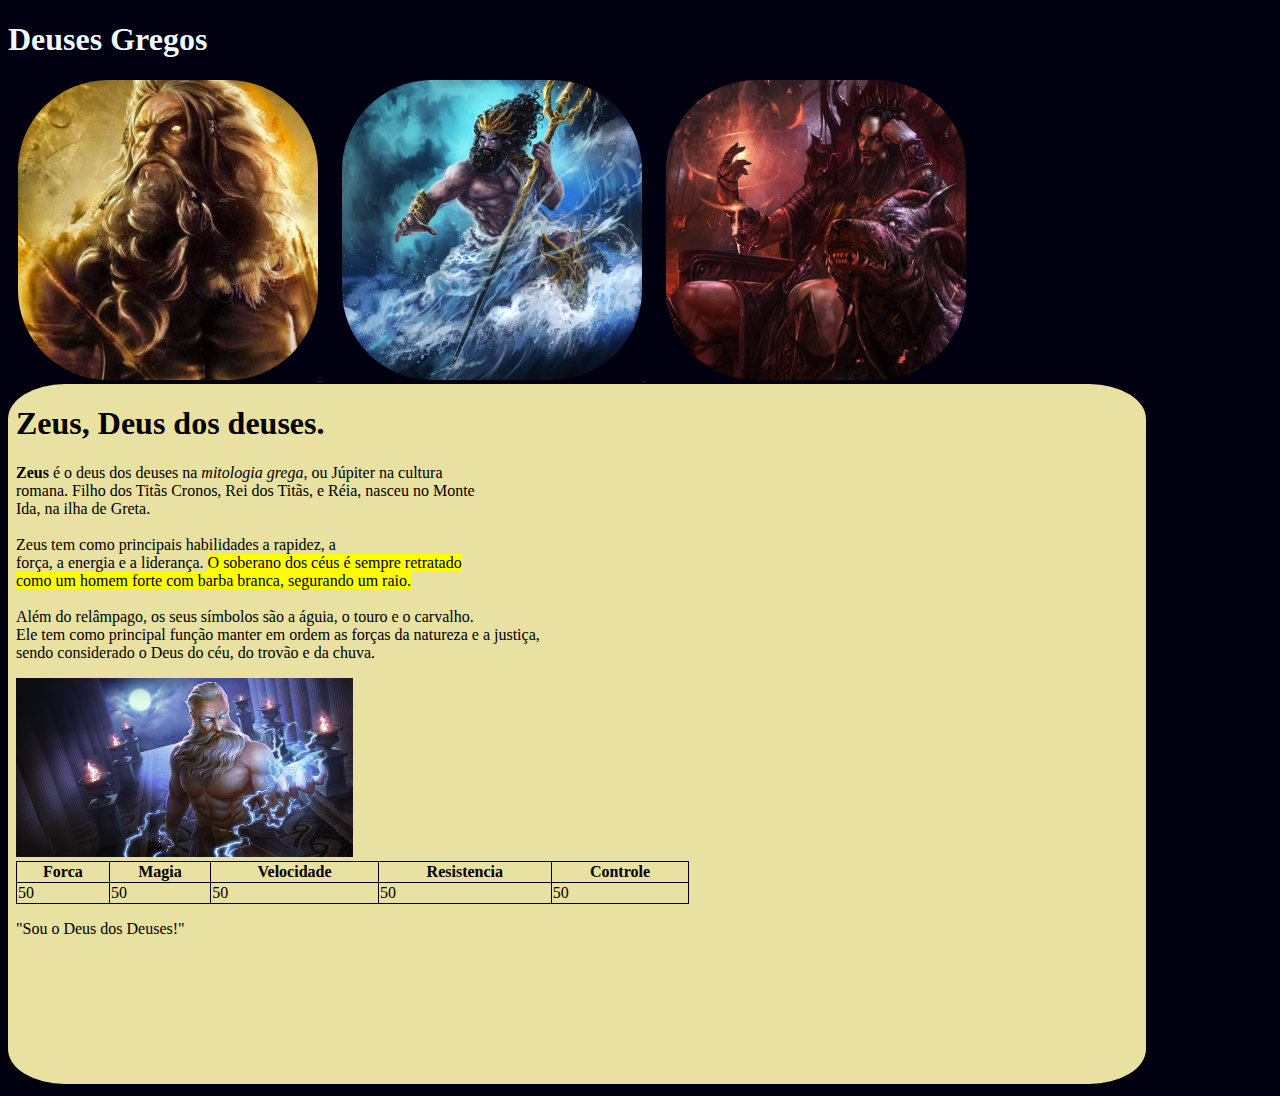
<file: index.html>
<!DOCTYPE html>
<html>

<head>
    <title>Deuses Gregos</title>
    <meta charset="utf-8" />
    <link rel="stylesheet" href="./styles/styles.css">
</head>

<body>
    <header>
        <h1>Deuses Gregos</h1>
    </header>
    <main>
		<a href="./pages/Zeus.html" target="miolo">
			<img src="./public/zeus/Zeusalt.jpg" alt="Zeus" class="zeus"/>
		</a>
		<a href="./pages/Poseidon.html" target="miolo">
			<img src="./public/poseidon/poseidon.jpg" alt="Poseidon" class="poseidon"/>
		</a>
		<a href="./pages/Hades.html" target="miolo">
			<img src="./public/hades/hades.jpg" alt="Hades" class="hades"/>
        </a>
        <iframe src="./pages/Zeus.html" name="miolo" frameborder="0" width="90%" height="700px"></iframe>
    </main>
</body>

</html>
</file>
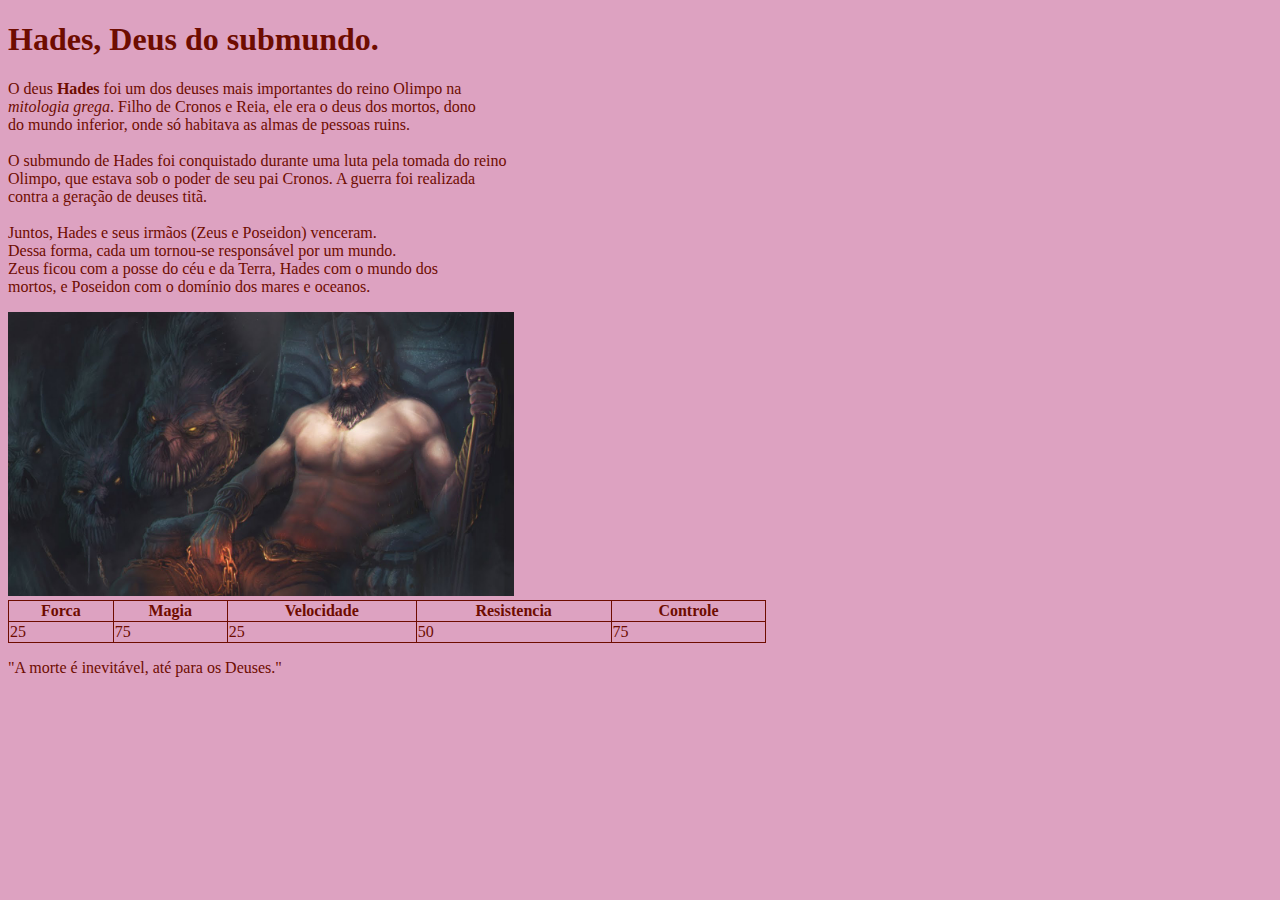
<file: pages/Hades.html>
<!DOCTYPE html>
<html>

<head>
    <title>Hades</title>
    <meta charset="utf-8" />
    <link rel="stylesheet" href="/styles/hades.css">
</head>

<body>
    <header>
        <h1>Hades, Deus do submundo.</h1>
    </header>
    <main>
        <p>
            O deus <strong>Hades</strong> foi um dos deuses mais importantes do
            reino Olimpo na<br />
            <em>mitologia grega</em>. Filho de Cronos e Reia, ele era o deus dos
            mortos, dono<br />
            do mundo inferior, onde só habitava as almas de pessoas ruins.<br />
            <br />
            O submundo de Hades foi conquistado durante uma luta pela tomada do
            reino<br />
            Olimpo, que estava sob o poder de seu pai Cronos. A guerra foi
            realizada<br />
            contra a geração de deuses titã.<br />
            <br />
            Juntos, Hades e seus irmãos (Zeus e Poseidon) venceram.<br />
            Dessa forma, cada um tornou-se responsável por um mundo. <br />
            Zeus ficou com a posse do céu e da Terra, Hades com o mundo dos<br />
            mortos, e Poseidon com o domínio dos mares e oceanos.
        </p>
        <img src="../public/hades/hadesgrande.jpg" alt="Hades" width="40%" />
        <table>
            <tr>
                <th>Forca</th>
                <th>Magia</th>
                <th>Velocidade</th>
                <th>Resistencia</th>
                <th>Controle</th>
            </tr>
            <tr>
                <td>25</td>
                <td>75</td>
                <td>25</td>
                <td>50</td>
                <td>75</td>
            </tr>
        </table>
    </main>
    <footer>
        <p>"A morte é inevitável, até para os Deuses."</p>
        <iframe src="https://smite.fandom.com/pt-br/wiki/File:Hades_-_Mover_2.ogg?embedplayer=yes" width="180"
            height="20" frameborder="0" webkitAllowFullScreen mozallowfullscreen allowFullScreen></iframe>
    </footer>
</body>

</html>
</file>
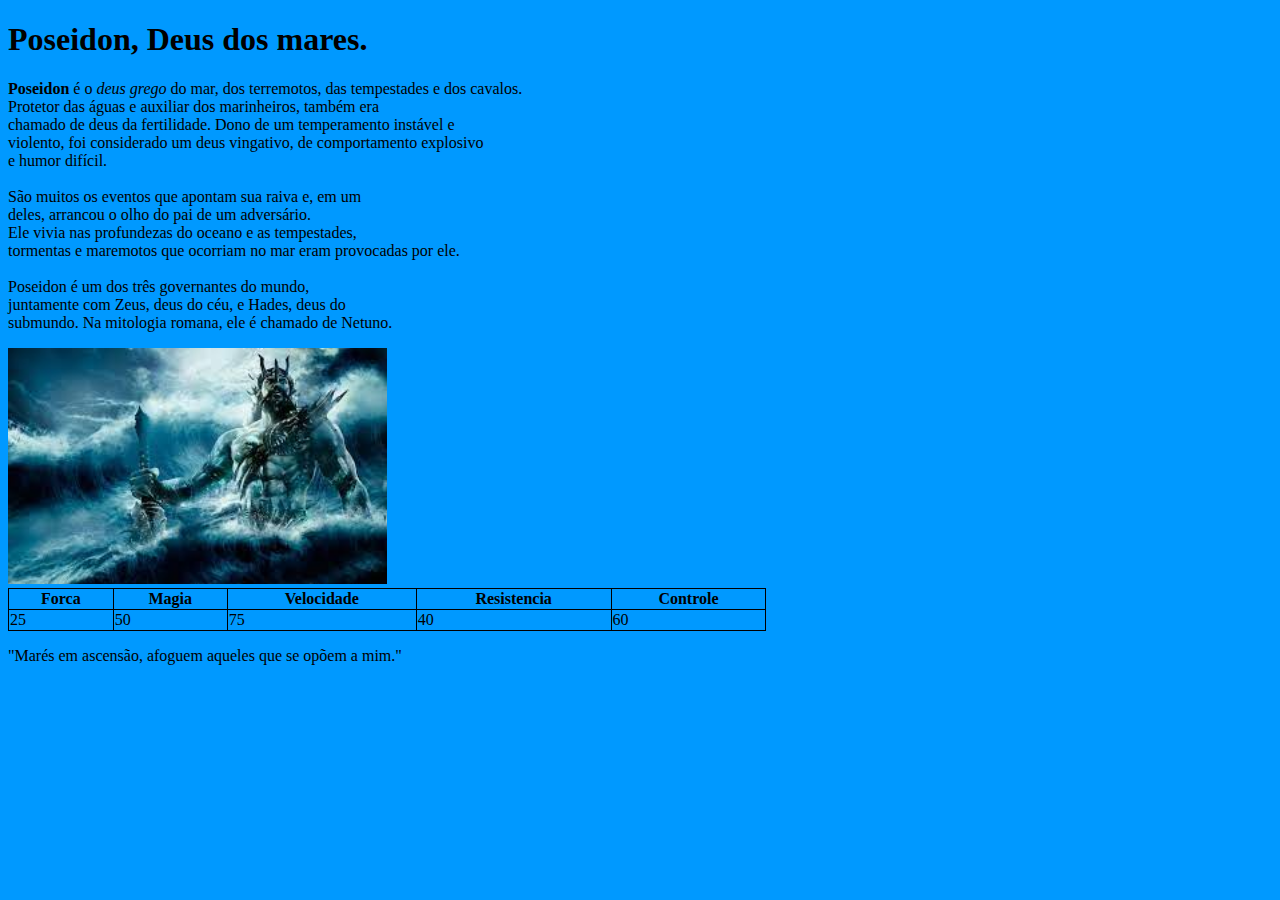
<file: pages/Poseidon.html>
<!DOCTYPE html>
<html>

<head>
    <title>Poseidon</title>
    <meta charset="utf-8" />
    <link rel="stylesheet" href="/styles/poseidon.css" />
</head>

<body>
    <header>
        <h1>Poseidon, Deus dos mares.</h1>
    </header>
    <main>
        <p>
            <strong>Poseidon</strong> é o <em>deus grego</em> do mar, dos
            terremotos, das tempestades e dos cavalos.<br />
            Protetor das águas e auxiliar dos marinheiros, também era<br />
            chamado de deus da fertilidade. Dono de um temperamento instável e<br />
            violento, foi considerado um deus vingativo, de comportamento
            explosivo<br />
            e humor difícil. <br />
            <br />
            São muitos os eventos que apontam sua raiva e, em um<br />
            deles, arrancou o olho do pai de um adversário.<br />
            Ele vivia nas profundezas do oceano e as tempestades,<br />
            tormentas e maremotos que ocorriam no mar eram provocadas por ele.<br />
            <br />
            Poseidon é um dos três governantes do mundo,<br />
            juntamente com Zeus, deus do céu, e Hades, deus do<br />
            submundo. Na mitologia romana, ele é chamado de Netuno.
        </p>
        <img src="../public/poseidon/poseidongrande.jpeg" alt="Poseidon" width="30%" />
        <table>
            <tr>
                <th>Forca</th>
                <th>Magia</th>
                <th>Velocidade</th>
                <th>Resistencia</th>
                <th>Controle</th>
            </tr>
            <tr>
                <td>25</td>
                <td>50</td>
                <td>75</td>
                <td>40</td>
                <td>60</td>
            </tr>
        </table>
    </main>
    <footer>
        <p>"Marés em ascensão, afoguem aqueles que se opõem a mim."</p>
        <iframe src="https://smite.fandom.com/pt-br/wiki/File:Poseidon_-_Introdução_1.ogg?embedplayer=yes" width="180"
            height="20" frameborder="0" webkitAllowFullScreen mozallowfullscreen allowfullscreen></iframe>
    </footer>
</body>

</html>
</file>
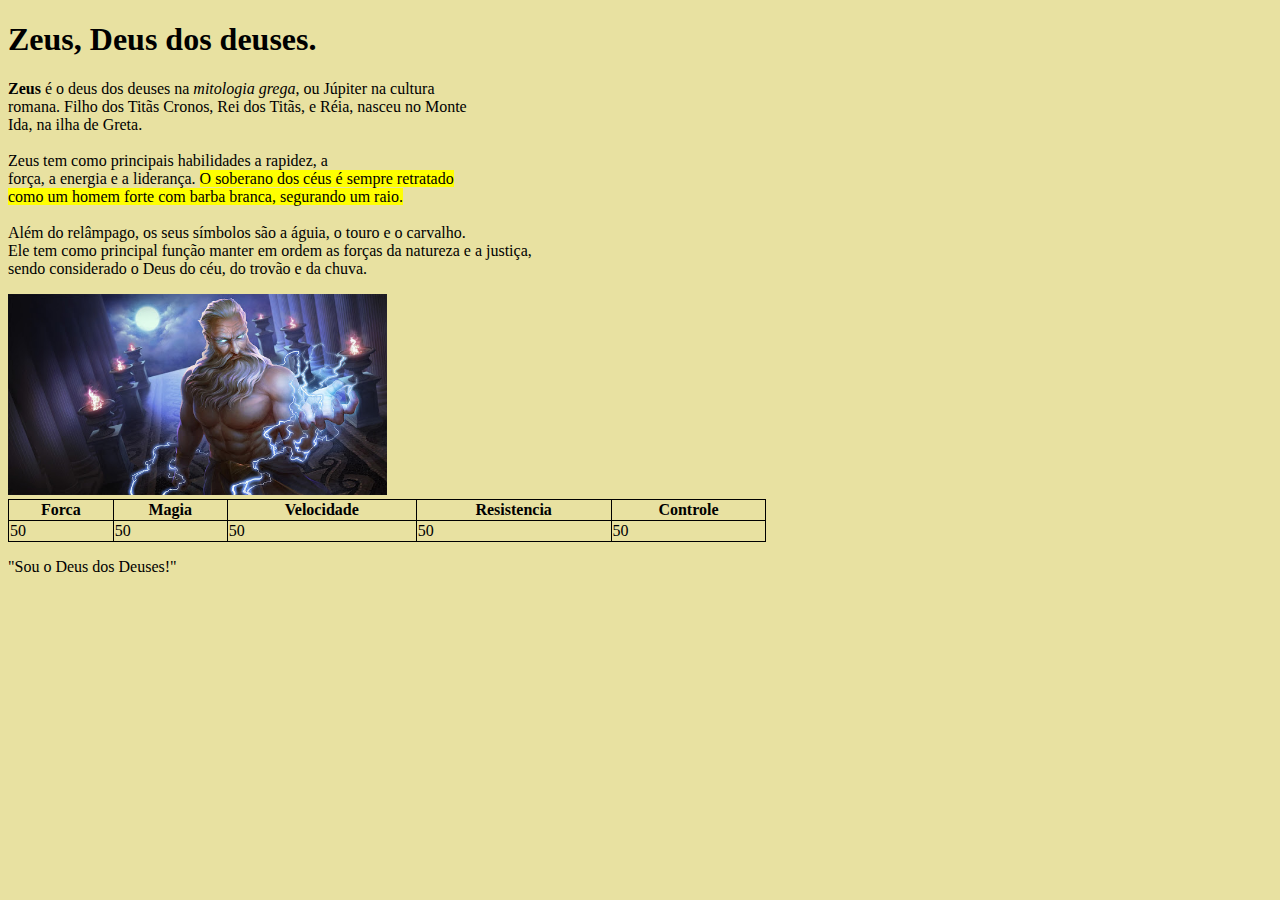
<file: pages/Zeus.html>
<!DOCTYPE html>
<html>

<head>
    <title>Zeus</title>
    <meta charset="utf-8">
    <link rel="stylesheet" href="/styles/zeus.css">
</head>

<body>
    <header>
        <h1>Zeus, Deus dos deuses.</h1>
    </header>
    <main>
        <p>
            <strong>Zeus</strong> é o deus dos deuses na <em>mitologia grega</em>, ou Júpiter na cultura <br>
            romana. Filho dos Titãs Cronos, Rei dos Titãs, e Réia, nasceu no Monte <br>
            Ida, na ilha de Greta. <br>
            <br>
            Zeus tem como principais habilidades a rapidez, a <br>
            força, a energia e a liderança. <mark>O soberano dos céus é sempre retratado <br>
                como um homem forte com barba branca, segurando um raio.</mark> <br>
            <br>
            Além do relâmpago, os seus símbolos são a águia, o touro e o carvalho. <br>
            Ele tem como principal função manter em ordem as forças da natureza e a justiça, <br>
            sendo considerado o Deus do céu, do trovão e da chuva.
        </p>
        <img src="../public/zeus/zeus1.jpg" alt="Zeus" width="30%">
        <table>
            <tr>
                <th>Forca</th>
                <th>Magia</th>
                <th>Velocidade</th>
                <th>Resistencia</th>
                <th>Controle</th>
            </tr>
            <tr>
                <td>50</td>
                <td>50</td>
                <td>50</td>
                <td>50</td>
                <td>50</td>
            </tr>
        </table>
        </div>
    </main>
    <footer>
        <div id="footer1">
            <p>"Sou o Deus dos Deuses!"</p>
            <iframe src="https://smite.fandom.com/pt-br/wiki/File:Zeus_-_Introdução_1.ogg?embedplayer=yes" width="180"
                height="20" frameborder="0" webkitAllowFullScreen mozallowfullscreen allowFullScreen></iframe>
        </div>
    </footer>
</body>

</html>
</file>
<file: styles/styles.css>
body {
    background-color: #000011;
    color: aliceblue;
}
a {
    padding: 10px 10px;
}
iframe {
    border-radius: 5%;
}
.hades, .zeus, .poseidon {
    width: 300px;
    height: 300px;
    object-fit: cover;
    border-radius: 30%;
}
</file>
<file: styles/hades.css>
body {
    color: #6E0C00;
    background-color: #DDA2C1;
}
table, th, td {
    border: 1px solid;
    text-size-adjust: 20px;
}
table {
    width: 60%;
    border-collapse: collapse;
}
</file>
<file: styles/poseidon.css>
body {
    background-color: #0099FF;
}
table, th, td {
    border: 1px solid;
}
table {
    width: 60%;
    border-collapse: collapse;
}
</file>
<file: styles/zeus.css>
body {
    background-color: #E8E1A1;
}
table, th, td {
    border: 1px solid;
    text-size-adjust: 20px;
}
table {
    width: 60%;
    border-collapse: collapse;
}
</file>
